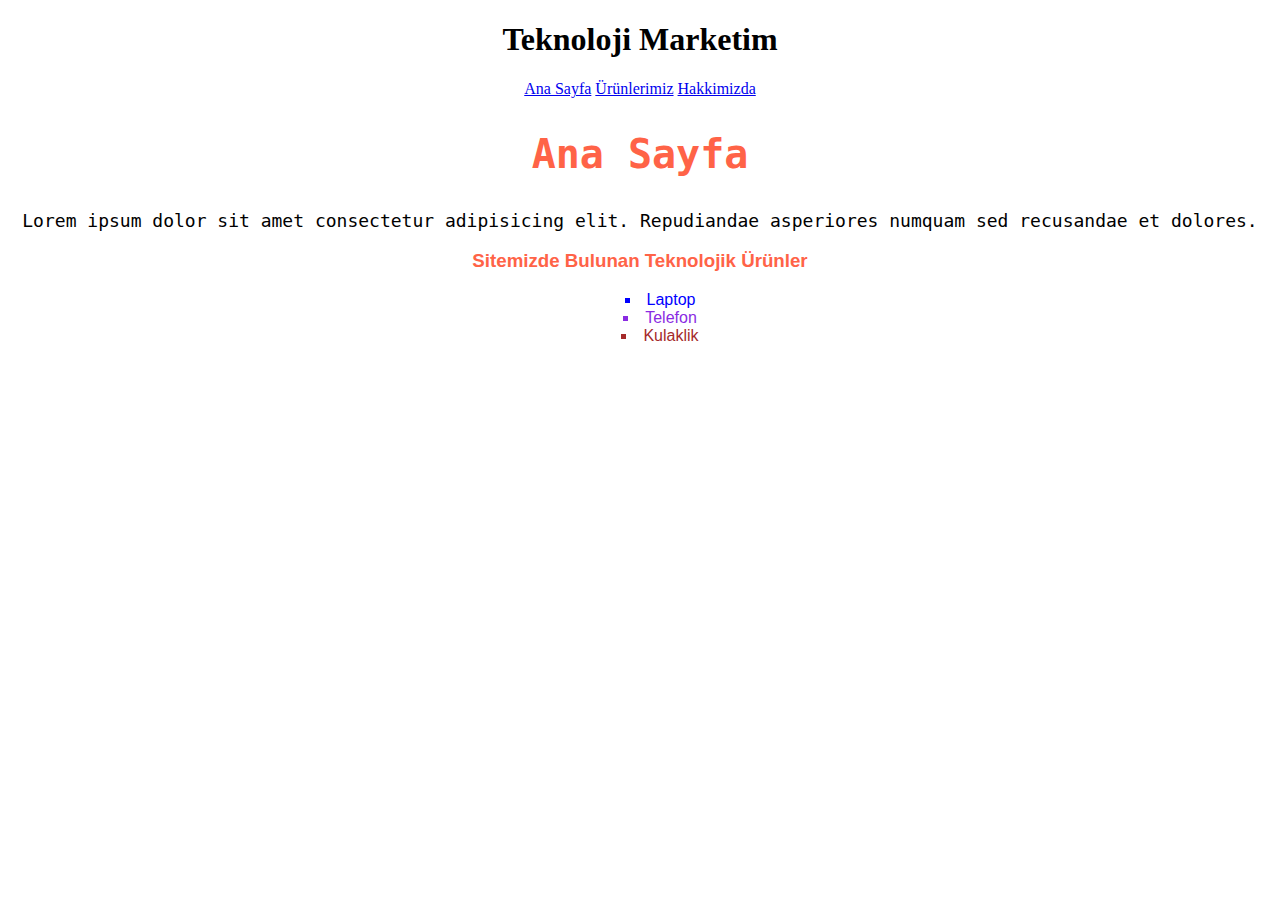
<file: index.html>
<!DOCTYPE html>
<html lang="en">
<head>
    <meta charset="UTF-8">
    <meta http-equiv="X-UA-Compatible" content="IE=edge">
    <meta name="viewport" content="width=device-width, initial-scale=1.0">
    <title>Patika Dev CSS Ödev</title>
    <link rel="stylesheet" href="style.css">
    <style>
        .baslik2{
            color: tomato;
            font-family: monospace;
            font-size: 40px;
        }
        .p1ana{
            font-family: monospace;
            font-size: 18px;
        }
        .baslikh3{
            font-family: sans-serif;
            color: tomato;
        }
        .lpt{
            color: blue;
            font-family: sans-serif;
        }
        .tlf{
            color: blueviolet;
            font-family: sans-serif;
        }
        .klk{
            color: brown;
            font-family: sans-serif;
        }

    </style>
</head>
<body>
    <h1>Teknoloji Marketim</h1>
    <div class="container">
        <a href="index.html">Ana Sayfa</a>
        <a href="product.html">Ürünlerimiz</a>
        <a href="aboutus.html">Hakkimizda</a>
    </div>
    <h2 class="baslik2">Ana Sayfa</h2>
    <p class="p1ana">Lorem ipsum dolor sit amet consectetur adipisicing elit. Repudiandae asperiores numquam sed recusandae et dolores.</p>
    <h3 class="baslikh3">Sitemizde Bulunan Teknolojik Ürünler</h3>
    <ul class="analiste" type="square">
        <li class="lpt">Laptop</li>
        <li class="tlf">Telefon</li>
        <li class="klk">Kulaklik</li>
    </ul>
</body>
</html>
</file>
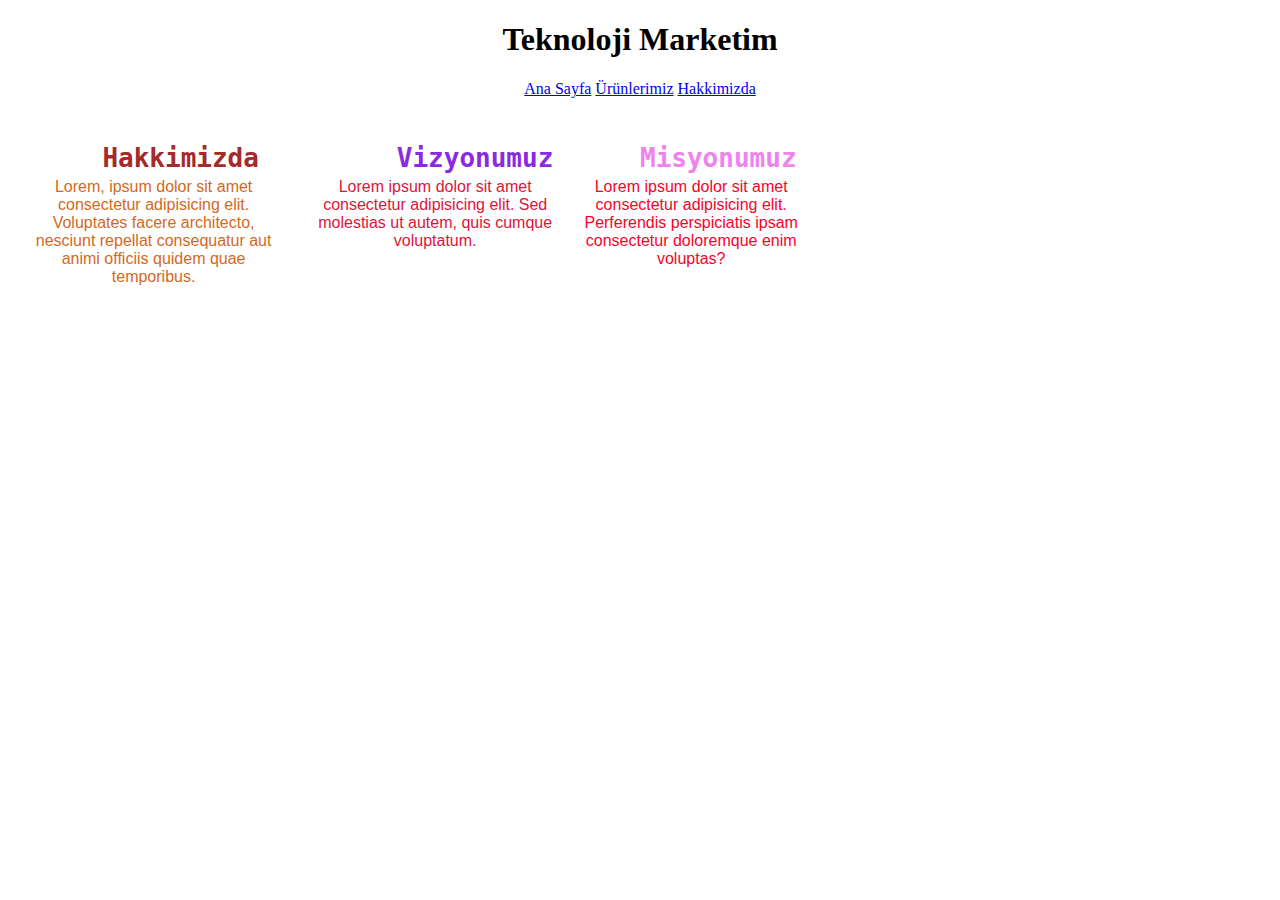
<file: aboutus.html>
<!DOCTYPE html>
<html lang="en">
<head>
    <meta charset="UTF-8">
    <meta http-equiv="X-UA-Compatible" content="IE=edge">
    <meta name="viewport" content="width=device-width, initial-scale=1.0">
    <link rel="stylesheet" href="style.css">
    <style>
        .aboutuss{
            position: absolute;
            left: 8%;
            font-family: monospace;
            font-weight: bold;
            top: 14%;
            color: brown;
        }
        .aboutp{
            position: absolute;
            left: 2%;
            top: 18%;
            font-family: sans-serif;
            max-width: 20%;
            color: chocolate;
            
        }
        .vizyon{
            position: absolute;
            font-family: monospace;
            font-weight: bold;
            left: 31%;
            top: 14%;
            color: blueviolet;
        }
        .vizyonp{
            position: absolute;
            font-family: sans-serif;
            left: 24%;
            top: 18%;
            max-width: 20%;
            color:crimson;
            

        }
        .misyon{
            position: absolute;
            font-family: monospace;
            font-weight: bold;
            left: 50%;
            top: 14%;
            color: violet;
        }
        .misyonp{
            position: absolute;
            font-family: sans-serif;
            left: 44%;
            top: 18%;
            max-width: 20%;
            color: rgb(248, 2, 43);
            

        }
    </style>
    <title>Hakkimizda</title>
</head>
<body>
    <h1>Teknoloji Marketim</h1>
    <div class="container">
        <a href="index.html">Ana Sayfa</a>
        <a href="product.html">Ürünlerimiz</a>
        <a href="aboutus.html">Hakkimizda</a>
    </div>
    <h1 class="aboutuss">Hakkimizda</h1>
    <p class="aboutp">Lorem, ipsum dolor sit amet consectetur adipisicing elit. Voluptates facere architecto, nesciunt repellat consequatur aut animi officiis quidem quae temporibus.</p>
    <h1 class="vizyon">Vizyonumuz</h1>
    <p class="vizyonp">Lorem ipsum dolor sit amet consectetur adipisicing elit. Sed molestias ut autem, quis cumque voluptatum.</p>
    <h1 class="misyon">Misyonumuz</h1>
    <p class="misyonp">Lorem ipsum dolor sit amet consectetur adipisicing elit. Perferendis perspiciatis ipsam consectetur doloremque enim voluptas?</p>

</body>
</html>
</file>
<file: style.css>
body{
    text-align: center;
    list-style-position: inside;
}
.phones{
    list-style-type:none;
    max-width: 200px;
    max-height: 200px;
    margin: 0 auto;
    text-align: center;
    list-style-position: inside;
}
.iphones{
    width: 250px;
    height: 250px;
    margin: 5px;
}
.iphone11{
    text-align: center;
    object-fit: contain;
}
.label11{
    font-size: 1.2em;
}
.iphone12{
    text-align: center;
    object-fit: contain;
}
.label12{
    font-size: 1.2em;
}
.iphone13{
    text-align: center;
    object-fit: contain;
  
}
.label13{
    font-size: 1.2em;
}
.iphone14{
    text-align: center;
    object-fit: contain;
  
}
.label14{
    font-size: 1.2em;
}
.iphone14plus{
    text-align: center;
    object-fit: contain;
  
}
.label14plus{
    font-size: 1.2em;
}
.mi11tpro{
    text-align: center;
    object-fit: contain;
}
.label11t{
    font-size: 1.2em;
}
.mi12t{
    text-align: center;
    object-fit: contain;
}
.labelmi12t{
    font-size: 1.2em;
}
.laptopcategorys{
    list-style-type:none;
    max-width: 200px;
    max-height: 200px;
    margin: 10;
    list-style-position: inside;
    position: absolute;
    left: 5%;
    top: 20%
}
.macbooks{
    width: 250px;
    height: 250px;
    margin: 5px;
}
.alllaptops{
    top: 12%;
    left: 8%;
    position: absolute;
    color: blueviolet;
}
.m2macbookpro13{
    text-align: center;
    object-fit: contain;
}
.labelmacbook13{
    font-size: 1.2em;
}
.kulaklikbaslik{
    color: cadetblue;
    top: 12%;
    right: 3%;
    position: absolute;
}
.headphones2{
    list-style-type:none;
    max-width: 200px;
    max-height: 200px;
    margin: 10;
    list-style-position: inside;
    position: absolute;
    right: 5%;
    top: 20%
}
.airpods2{
    text-align: center;
    object-fit: contain;
}
.labelpods2{
    font-size: 1.2em;
}
.airpods{
    width: 250px;
    height: 250px;
    margin: 0px;
}
</file>
